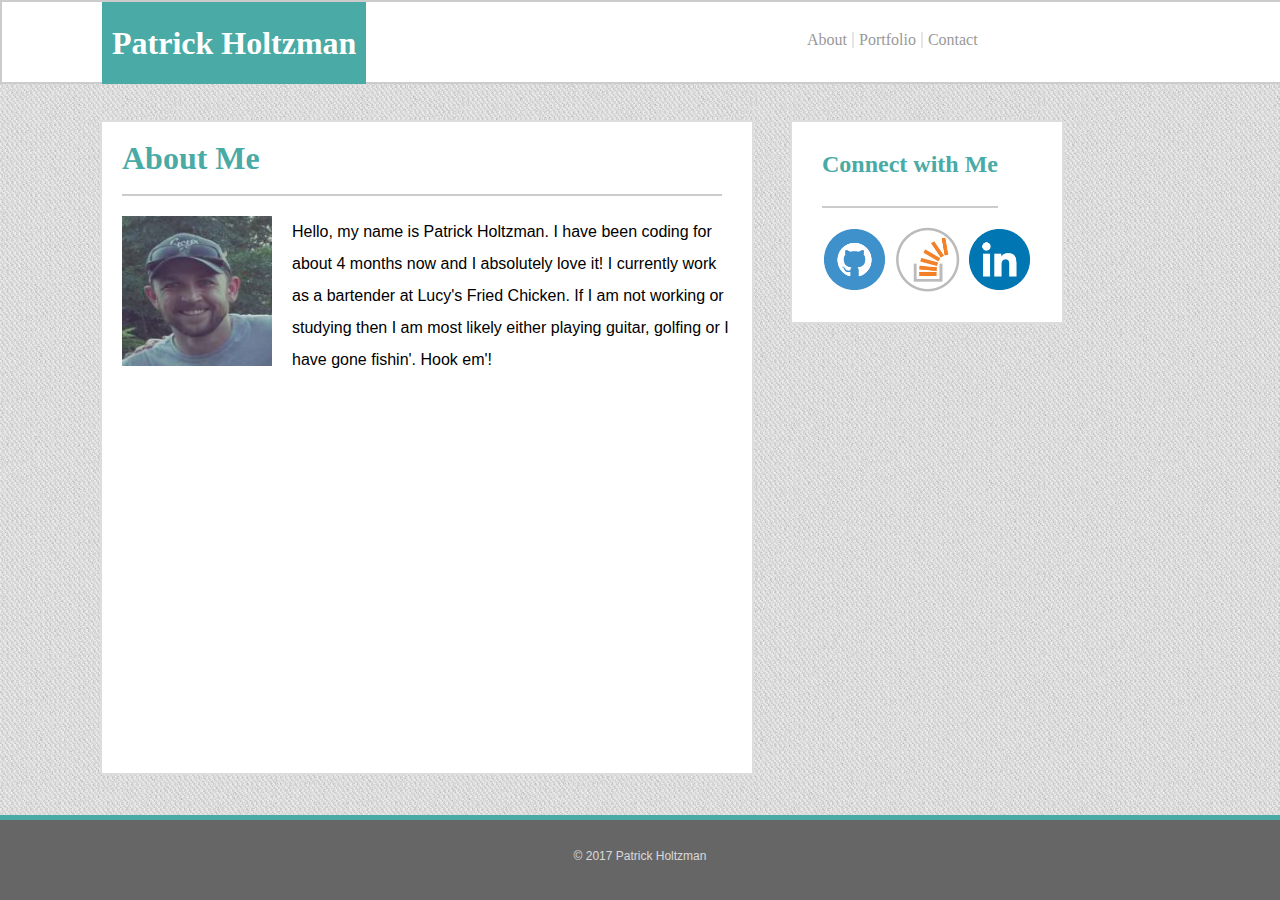
<file: index.html>
<!DOCTYPE html>
<html>
<head>
	<title>Patrick Holtzman</title>
	<link rel="stylesheet" type="text/css" href="assets\css\reset.css">
	<link rel="stylesheet" type="text/css" href="assets\css\style.css">
</head>
<body id="viewport">
<section id="header">

	<header>

		<h1>Patrick Holtzman</h1>
		
		<ul id="nav">
			<li id="about_nav">
				<a href="index.html">About</a>
			</li>
			<li id="portfolio_nav">
				<a href="portfolio.html">Portfolio</a>
			</li>
			<li id="contact_nav">
				<a href="contact.html">Contact</a>
			</li>
		</ul>

	</header>

</section>
<section id="main_content">

		<h2>About Me</h2>

		<img id="profilepic" src="assets\images\profile.PNG" alt="profile picture">

		<p>
		Hello, my name is Patrick Holtzman. I have been coding for about 4 months now and I absolutely love it! I currently work as a bartender at Lucy's Fried Chicken. If I am not working or studying then I am most likely either playing guitar, golfing or I have gone fishin'. Hook em'!
		</p>

</section>
<section id="sidebar">

		<table>

			<tr>
				<td colspan="3">
					<h3>Connect with Me</h3>
				</td>
			</tr>

			<tr>
				<td>
					<a href="https://github.com/Pholtzman88" target="_blank"><img class="icon" id="github" src="assets\images\git_hub.png" alt="github icon"></a>
				</td>
				<td>
					<a href="https://www.linkedin.com/in/patrick-holtzman-aa68a0140/" target="_blank"><img class="icon" id="linkedin" src="assets\images\linked_in.png" alt="linked_in icon"></a>
				</td>
				<td>
					<a href="http://stackoverflow.com/users/story/7846214" target="_blank"><img class="icon" id="stackoverflow" src="assets\images\stack.png" alt="stack overflow icon"></a>
				</td>
			</tr>

		</table>

</section>
<section id="footer">
	<footer>
		<h4>&copy; 2017 Patrick Holtzman</h4>
	</footer>
</section>
</body>
</html>
</file>
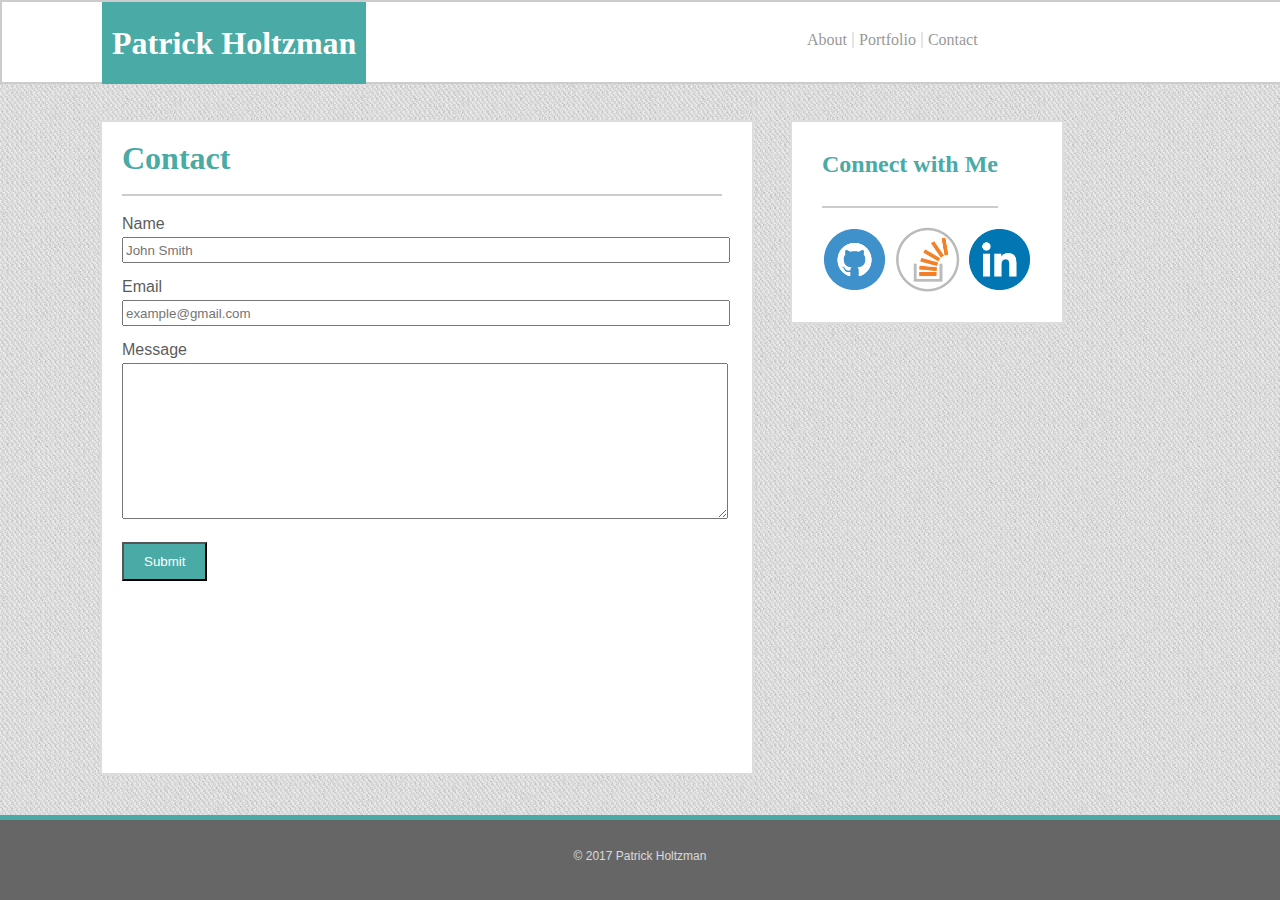
<file: contact.html>
<!DOCTYPE html>
<html>
<head>
	<title>Patrick Holtzman</title>
	<link rel="stylesheet" type="text/css" href="assets\css\reset.css">
	<link rel="stylesheet" type="text/css" href="assets\css\style.css">
</head>
<body id="viewport">
<section id="header">

	<header>

		<h1>Patrick Holtzman</h1>
		
		<ul id="nav">
			<li id="about_nav">
				<a href="index.html">About</a>
			</li>
			<li id="portfolio_nav">
				<a href="portfolio.html">Portfolio</a>
			</li>
			<li id="contact_nav">
				<a href="contact.html">Contact</a>
			</li>
		</ul>

	</header>

</section>
<section id="main_content">

	<h2>Contact</h2>

	<form action="mailto:holtzman.patrick@gmail.com" method="post"
	enctype="text/plain">
		<h5>Name</h5>
		<input class="formInfo" name="name" type="text" placeholder="John Smith">
		<br><br>
		<h5>Email</h5>
		<input class="formInfo" name="email" type="text" placeholder="example@gmail.com">
		<br><br>
		<h5>Message</h5>
		<textarea name=message>
		</textarea>
		<input id="Submit" type="submit" value="Submit">
	</form>


</section>

<section id="sidebar">

		<table>

			<tr>
				<td colspan="3">
					<h3>Connect with Me</h3>
				</td>
			</tr>

			<tr>
				<td>
					<a href="https://github.com/Pholtzman88" target="_blank"><img class="icon" id="github" src="assets\images\git_hub.png" alt="github icon"></a>
				</td>
				<td>
					<a href="https://www.linkedin.com/in/patrick-holtzman-aa68a0140/" target="_blank"><img class="icon" id="linkedin" src="assets\images\linked_in.png" alt="linked_in icon"></a>
				</td>
				<td>
					<a href="http://stackoverflow.com/users/story/7846214" target="_blank"><img class="icon" id="stackoverflow" src="assets\images\stack.png" alt="stack overflow icon"></a>
				</td>
			</tr>

		</table>

</section>
<section id="footer">
	<footer>
		<h4>&copy; 2017 Patrick Holtzman</h4>
	</footer>
</section>
</body>
</html>
</file>
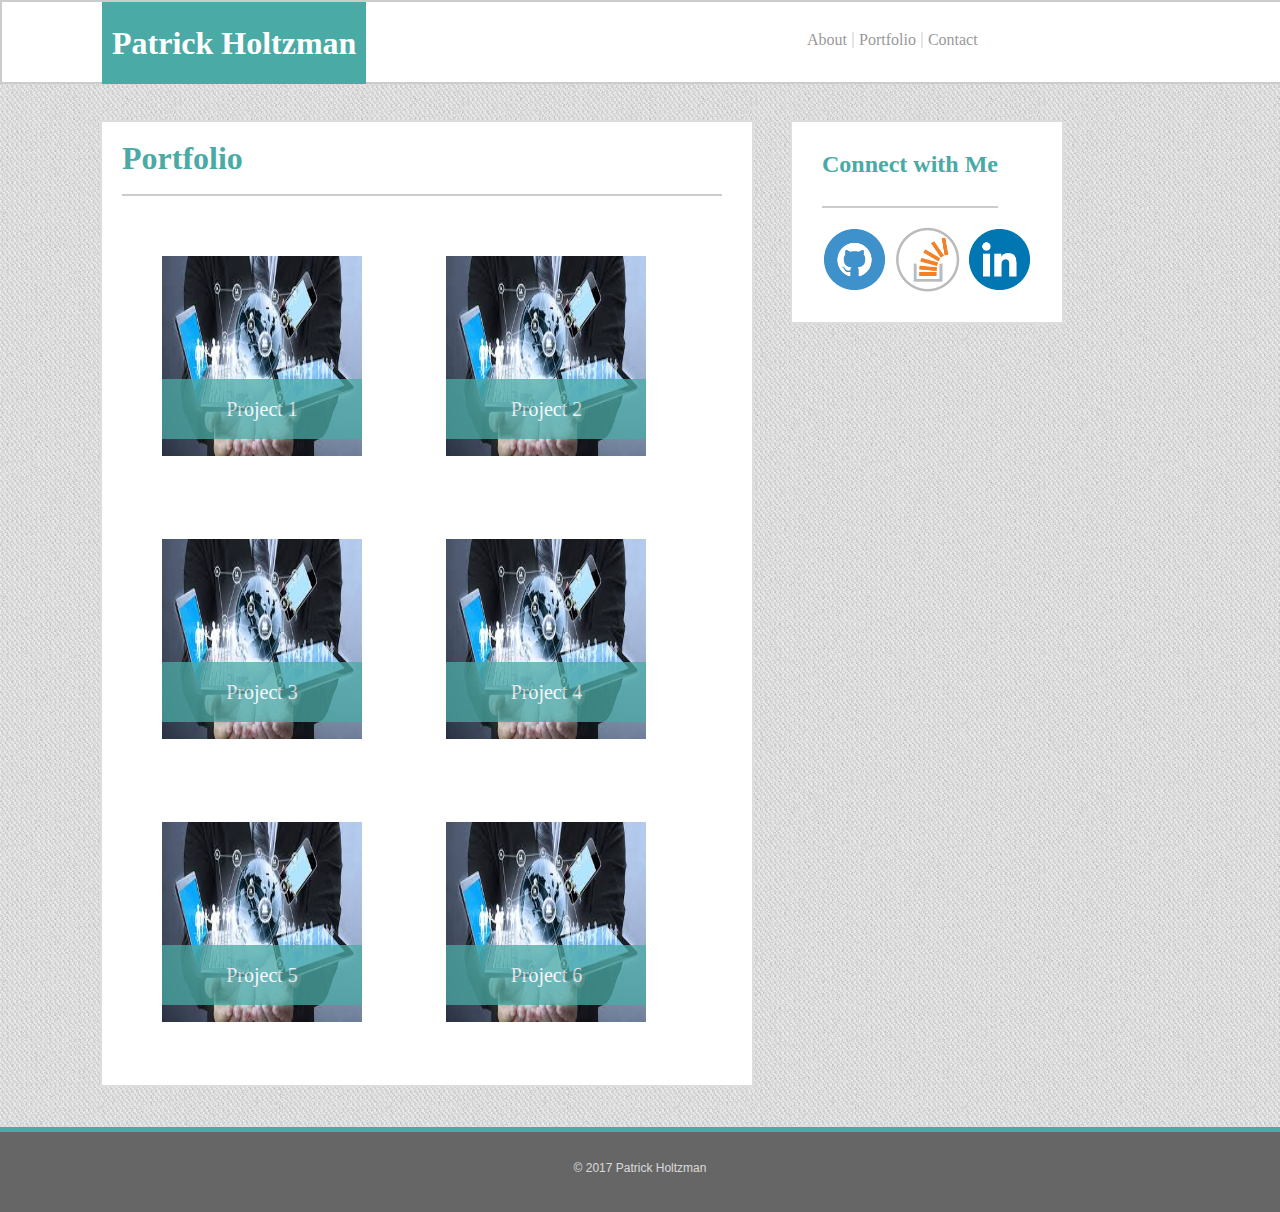
<file: portfolio.html>
<!DOCTYPE html>
<html>
<head>
	<title>Patrick Holtzman</title>
	<link rel="stylesheet" type="text/css" href="assets\css\reset.css">
	<link rel="stylesheet" type="text/css" href="assets\css\style.css">
</head>
<body id="viewport">
<section id="header">

	<header>

		<h1>Patrick Holtzman</h1>

		<ul id="nav">
			<li id="about_nav">
				<a href="index.html">About</a>
			</li>
			<li id="portfolio_nav">
				<a href="portfolio.html">Portfolio</a>
			</li>
			<li id="contact_nav">
				<a href="contact.html">Contact</a>
			</li>
		</ul>

	</header>

</section>
<section id="main_content">
		<h2>Portfolio</h2>
		<section id="portfolio_images">

			<a class="project" href="#"><img class="portfolio_image" src="assets\images\portfolio_image.jpg" alt="project"/><div class="left"><h6>Project 1</h6></div></a>
			<a class="project" href="#"><img class="portfolio_image" src="assets\images\portfolio_image.jpg" alt="project"/><div class="right"><h6>Project 2</h6></div></a>
			<a class="project" href="#"><img class="portfolio_image" src="assets\images\portfolio_image.jpg" alt="project"/><div class="left"><h6>Project 3</h6></div></a>
			<a class="project" href="#"><img class="portfolio_image" src="assets\images\portfolio_image.jpg" alt="project"/><div class="right"><h6>Project 4</h6></div></a>
			<a class="project" href="#"><img class="portfolio_image" src="assets\images\portfolio_image.jpg" alt="project"/><div class="left"><h6>Project 5</h6></div></a>
			<a class="project" href="#"><img class="portfolio_image" src="assets\images\portfolio_image.jpg" alt="project"/><div class="right"><h6>Project 6</h6></div></a>
			
		</section>
</section>

<section id="sidebar">

		<table>

			<tr>
				<td>
					<h3>Connect with Me</h3>
				</td>
			</tr>

			<tr>
				<td>
					<a href="https://github.com/Pholtzman88" target="_blank"><img class="icon" id="github" src="assets\images\git_hub.png"></a>
				</td>
				<td>
					<a href="https://www.linkedin.com/in/patrick-holtzman-aa68a0140/" target="_blank"><img class="icon" id="linkedin" src="assets\images\linked_in.png"></a>
				</td>
				<td>
					<a href="http://stackoverflow.com/users/story/7846214" target="_blank"><img class="icon" id="stackoverflow" src="assets\images\stack.png"></a>
				</td>
			</tr>

		</table>

</section>
<section id="footer">
	<footer>
		<h4>&copy; 2017 Patrick Holtzman</h4>
	</footer>
</section>
</body>
</html>
</file>
